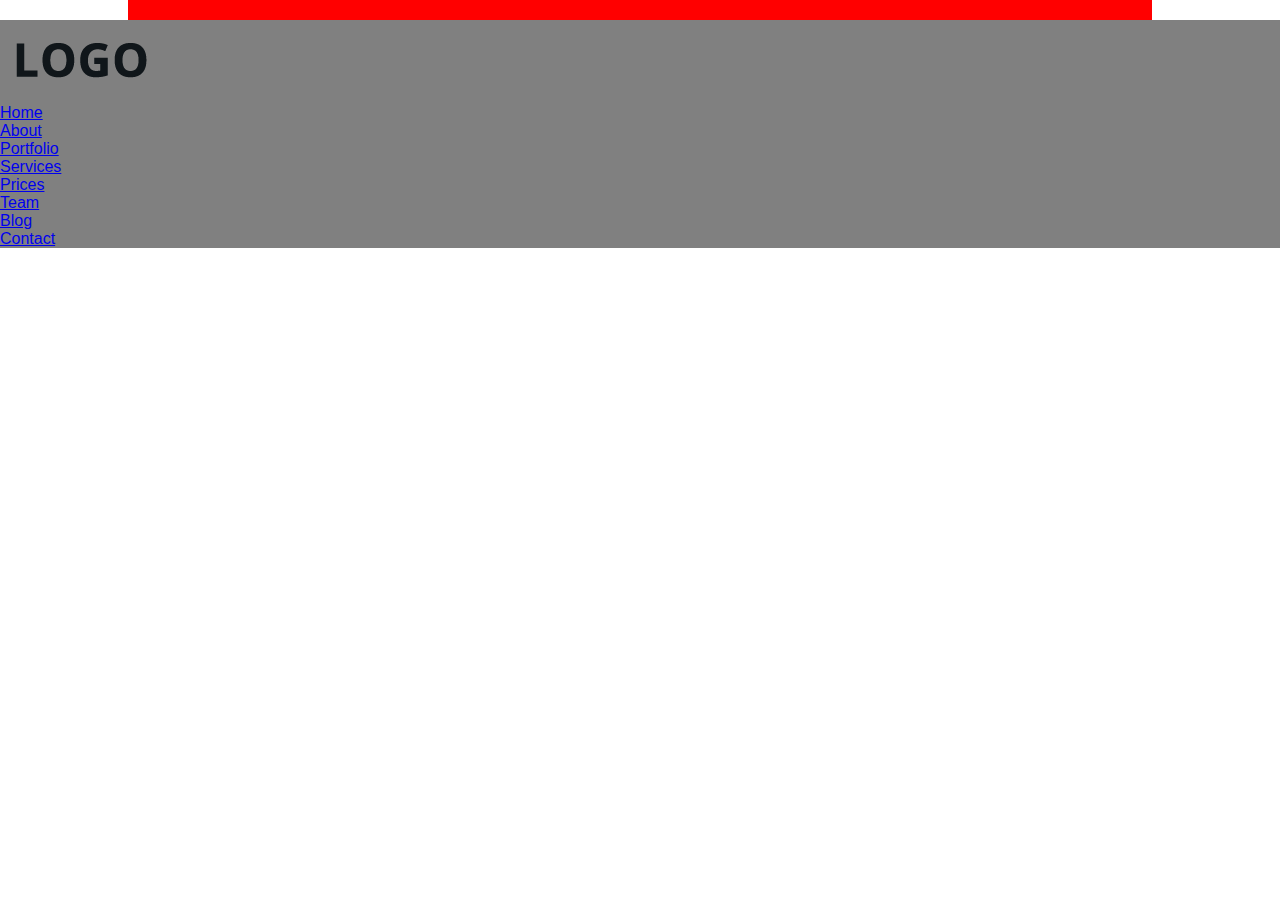
<file: template 1/index.html>
<!DOCTYPE html>
<html lang="en">
<head>
    <meta charset="UTF-8">
    <meta http-equiv="X-UA-Compatible" content="IE=edge">
    <meta name="viewport" content="width=device-width, initial-scale=1.0">
    <title>html css template 1</title>
    <link rel="stylesheet" href="css/font-awesome.min.css">
    <link rel="stylesheet" href="css/style.css">
</head>
<body>
    <div class="container"></div>
    <div class="header">
        <div class="logo">
<img src="images/images/logo.webp" alt="logo image" draggable="false">
        </div>
        <ul class="nav">
            <li><a href="#">Home</a></li>
            <li><a href="#">About</a></li>
            <li><a href="#">Portfolio</a></li>
            <li><a href="#">Services</a></li>
            <li><a href="#">Prices</a></li>
            <li><a href="#">Team</a></li>
            <li><a href="#">Blog</a></li>
            <li><a href="#">Contact</a></li>

         </ul>
    </div>
    
</body>
</html>
</file>
<file: template 1/css/style.css>
*{
    margin: 0;
    padding:0;
    box-sizing: border-box;
}
.container{
    width: 80%;
    height: 20px;
    background: red;
    margin: auto;
}
body{
    font-family: 'Varela Round', sans-serif;

}
.header{
    background: gray;
}
</file>
